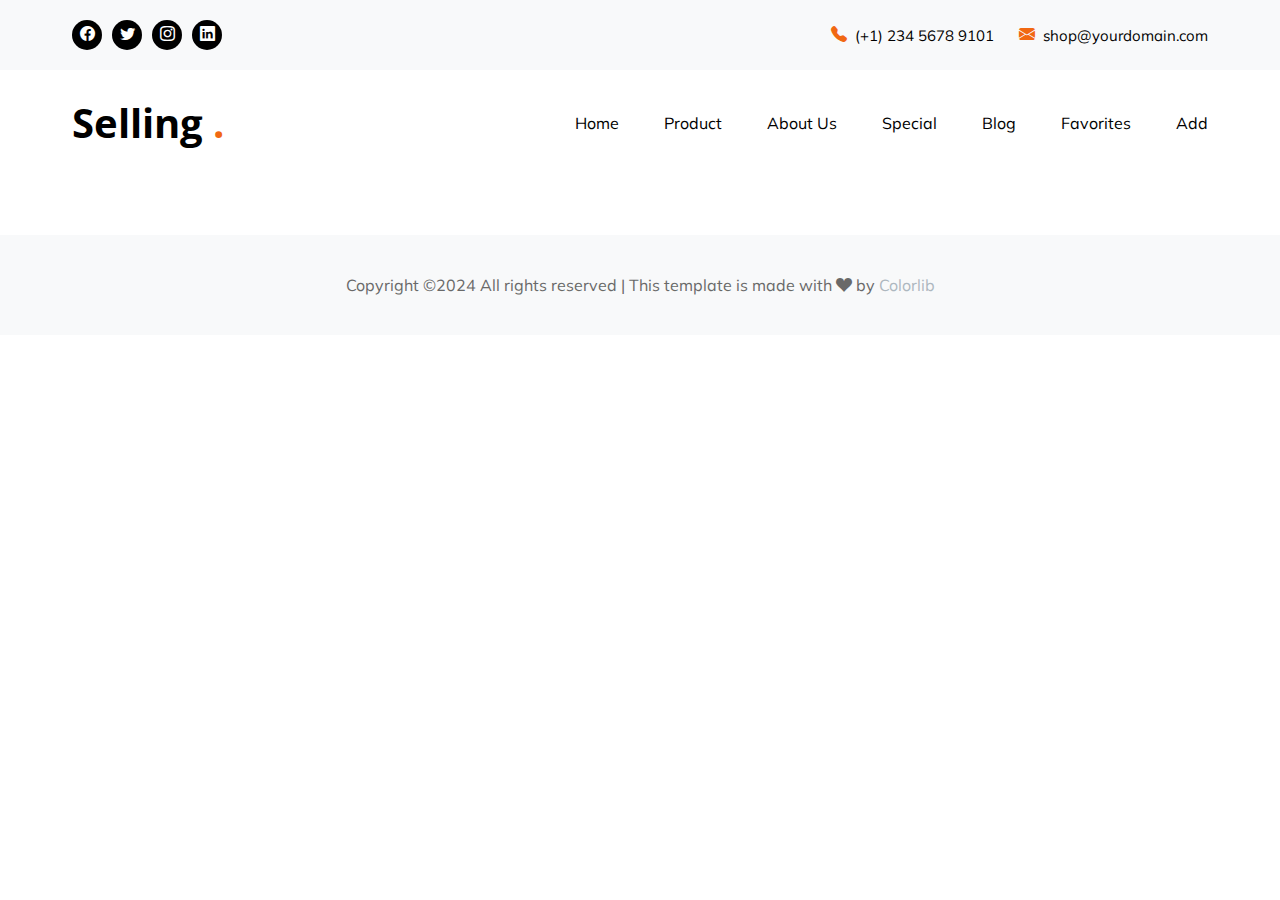
<file: details.html>
<!DOCTYPE html>
<html lang="en">
<head>
    <meta charset="UTF-8">
    <meta http-equiv="X-UA-Compatible" content="IE=edge">
    <meta name="viewport" content="width=device-width, initial-scale=1.0">
    <title>Details Selling</title>
    <link rel="preconnect" href="https://fonts.googleapis.com">
    <link rel="preconnect" href="https://fonts.gstatic.com" crossorigin>
    <link href="https://fonts.googleapis.com/css2?family=Mulish:wght@600&display=swap" rel="stylesheet">
    <link rel="preconnect" href="https://fonts.googleapis.com">
    <link rel="preconnect" href="https://fonts.gstatic.com" crossorigin>
    <link href="https://fonts.googleapis.com/css2?family=Open+Sans:wght@800&display=swap" rel="stylesheet">
    <link rel="stylesheet" href="https://cdn.jsdelivr.net/npm/bootstrap-icons@1.11.3/font/bootstrap-icons.min.css">
    <link rel="stylesheet" href="./assets/css/style.css">
</head>
<body>
    <!-- --Header-- -->
    <header>
        <div class="container">
            <div class="head">
                <div class="icons">
                    <div class="i"><i class="bi bi-facebook"></i></div>
                    <div class="i"><i class="bi bi-twitter"></i></div>
                    <div class="i"><i class="bi bi-instagram"></i></div>
                    <div class="i"><i class="bi bi-linkedin"></i></div>
                </div>
                <div class="text">
                    <div class="text1">
                        <i class="bi bi-telephone-fill"></i>
                        <p>(+1) 234 5678 9101</p>
                    </div>
                    <div class="text1">
                        <i class="bi bi-envelope-fill"></i>
                        <p>shop@yourdomain.com</p>
                    </div>
                </div>
            </div>
        </div>
    </header>

    <!-- --Navbar-- -->
    <nav>
        <div class="container">
            <div class="navbar">
                <h2>Selling <span>.</span></h2>
                <ul>
                    <li><a href="#">Home</a></li>
                    <li><a href="#">Product</a></li>
                    <li><a href="#">About Us</a></li>
                    <li><a href="#">Special</a></li>
                    <li><a href="#">Blog</a></li>
                    <li><a href="./favorites.html">Favorites</a></li>
                    <li><a href="./add.html">Add</a></li>
                </ul>
                <i class="bi bi-list"></i>
            </div>
        </div>
    </nav>

    <!-- --Details-- -->
    <div class="details">

    </div>

      <!-- --Footer-- -->
      <footer>
        <div class="container">
            <div class="copy">
                <p>Copyright ©2024 All rights reserved | This template is made with <i class="bi bi-suit-heart-fill"></i> by <a href="#">Colorlib</a></p>
            </div>
        </div>
    </footer>

    <script src="./assets/js/details.js"></script>
</body>
</html>
</file>
<file: assets/css/style.css>
* {
  margin: 0;
  padding: 0;
  box-sizing: border-box;
}

.container {
  max-width: 1200px;
  width: 100%;
  padding: 0 32px;
  margin: auto;
}

header {
  width: 100%;
  padding: 20px 0;
  background-color: rgb(248, 249, 250);
}
header .head {
  display: flex;
  justify-content: space-between;
  align-items: center;
}
header .head .icons {
  display: flex;
  align-items: center;
  gap: 10px;
}
header .head .icons .i {
  width: 30px;
  height: 30px;
  background-color: black;
  border-radius: 100%;
  display: flex;
  justify-content: center;
  align-items: center;
}
header .head .icons .i i {
  color: white;
  font-size: 15px;
  transition: all 0.5s ease;
}
header .head .icons .i i:hover {
  color: rgb(241, 104, 18);
  cursor: pointer;
}
header .head .text {
  display: flex;
  align-items: center;
  gap: 25px;
}
header .head .text .text1 {
  display: flex;
  align-items: center;
  gap: 8px;
}
header .head .text .text1 i {
  color: rgb(241, 104, 18);
}
header .head .text .text1 p {
  font-family: "Mulish", sans-serif;
  font-size: 15px;
}

nav {
  width: 100%;
  padding: 25px 0;
}
nav .navbar {
  display: flex;
  justify-content: space-between;
  align-items: center;
}
nav .navbar h2 {
  font-size: 40px;
  font-family: "Open Sans", sans-serif;
  cursor: pointer;
}
nav .navbar h2 span {
  color: rgb(241, 104, 18);
}
nav .navbar ul {
  display: flex;
  align-items: center;
  gap: 45px;
}
nav .navbar ul li {
  list-style-type: none;
  font-family: "Mulish", sans-serif;
  font-size: 16px;
}
nav .navbar ul li a {
  text-decoration: none;
  color: black;
  transition: all 0.5s ease;
}
nav .navbar ul li a:hover {
  color: rgb(241, 104, 18);
}
nav .navbar i {
  display: none;
  font-size: 40px;
}

.sect1 {
  width: 100%;
  padding: 120px 0;
  background-image: linear-gradient(rgba(0, 0, 0, 0.4), rgba(0, 0, 0, 0.4)), url("../images/hero_2.jpg");
  background-size: cover;
  background-repeat: no-repeat;
  background-position: top;
  background-attachment: fixed;
}
.sect1 .shop {
  width: 50%;
  display: flex;
  flex-direction: column;
  gap: 25px;
}
.sect1 .shop h1 {
  color: white;
  font-size: 80px;
  font-family: "Mulish", sans-serif;
  font-weight: bolder;
}
.sect1 .shop p {
  color: white;
  font-size: 18px;
  font-family: "Mulish", sans-serif;
  line-height: 1.6;
}
.sect1 .shop .club {
  display: flex;
  align-items: center;
  gap: 5px;
  margin-top: 20px;
}
.sect1 .shop .club #btn1 {
  width: 160px;
  height: 55px;
  background: none;
  border: 2px solid white;
  transition: all 0.5s ease;
  color: white;
  font-family: "Open Sans", sans-serif;
  font-family: 18px;
}
.sect1 .shop .club #btn1:hover {
  background-color: white;
  color: black;
  cursor: pointer;
}
.sect1 .shop .club #btn2 {
  width: 200px;
  height: 55px;
  background-color: white;
  border: 2px solid white;
  transition: all 0.5s ease;
  color: black;
  font-family: "Open Sans", sans-serif;
  font-family: 18px;
}
.sect1 .shop .club #btn2:hover {
  background: none;
  color: white;
  cursor: pointer;
}

.sect2 {
  width: 100%;
  padding: 80px 0;
}
.sect2 .product {
  display: flex;
  justify-content: center;
  align-items: center;
}
.sect2 .product .popular {
  width: 45%;
  display: flex;
  justify-content: center;
  align-items: center;
  flex-direction: column;
  gap: 10px;
}
.sect2 .product .popular h3 {
  font-family: "Mulish", sans-serif;
  color: rgb(173, 183, 191);
  font-size: 15px;
  text-align: center;
}
.sect2 .product .popular h2 {
  font-family: "Open Sans", sans-serif;
  font-size: 35px;
  text-align: center;
}
.sect2 .product .popular p {
  font-family: "Mulish", sans-serif;
  font-size: 16px;
  line-height: 1.6;
  text-align: center;
  color: dimgrey;
}
.sect2 .input {
  display: flex;
  justify-content: center;
  align-items: center;
  margin-top: 50px;
  gap: 20px;
}
.sect2 .input input {
  width: 350px;
  height: 45px;
  border: 2px solid black;
  padding-left: 15px;
  font-family: "Mulish", sans-serif;
  font-size: 17px;
}
.sect2 .input #sort {
  width: 140px;
  height: 45px;
  background-color: black;
  border: 2px solid black;
  transition: all 0.5s ease;
  color: white;
  font-family: "Open Sans", sans-serif;
  font-family: 18px;
  border-radius: 10px;
}
.sect2 .input #sort:hover {
  background: none;
  color: black;
  cursor: pointer;
}
.sect2 .selling {
  display: flex;
  justify-content: space-between;
  align-items: center;
  flex-wrap: wrap;
}
.sect2 .selling .wild {
  width: 32%;
  margin-top: 50px;
}
.sect2 .selling .wild .image {
  width: 100%;
  transition: all 0.5s ease;
  overflow: hidden;
}
.sect2 .selling .wild .image img {
  width: 100%;
  transition: all 0.5s ease;
}
.sect2 .selling .wild .image img:hover {
  scale: 1.1;
}
.sect2 .selling .wild .west {
  width: 100%;
  padding: 20px;
  display: flex;
  justify-content: center;
  align-items: center;
  flex-direction: column;
  gap: 10px;
}
.sect2 .selling .wild .west h2 {
  font-family: "Mulish", sans-serif;
  font-size: 17px;
}
.sect2 .selling .wild .west p {
  font-family: "Mulish", sans-serif;
  font-size: 14px;
  line-height: 1.6;
  text-align: center;
  color: dimgrey;
}
.sect2 .selling .wild .west button {
  width: 150px;
  height: 45px;
  background: none;
  border: 2px solid black;
  transition: all 0.5s ease;
  color: black;
  font-family: "Open Sans", sans-serif;
  font-family: 18px;
  text-transform: uppercase;
  margin-top: 20px;
}
.sect2 .selling .wild .west button:hover {
  background-color: black;
  color: white;
  cursor: pointer;
}

.sect3 {
  width: 100%;
  padding: 100px 0;
  background-color: rgb(248, 249, 250);
}
.sect3 .product {
  display: flex;
  justify-content: center;
  align-items: center;
}
.sect3 .product .popular {
  width: 45%;
  display: flex;
  justify-content: center;
  align-items: center;
  flex-direction: column;
  gap: 10px;
}
.sect3 .product .popular h3 {
  font-family: "Mulish", sans-serif;
  color: rgb(173, 183, 191);
  font-size: 15px;
  text-align: center;
}
.sect3 .product .popular h2 {
  font-family: "Open Sans", sans-serif;
  font-size: 35px;
  text-align: center;
}
.sect3 .product .popular p {
  font-family: "Mulish", sans-serif;
  font-size: 16px;
  line-height: 1.6;
  text-align: center;
  color: dimgrey;
}
.sect3 .about {
  padding: 50px;
  margin-top: 70px;
  display: flex;
  justify-content: center;
  gap: 80px;
  background-color: white;
}
.sect3 .about .left {
  width: 45%;
}
.sect3 .about .left img {
  width: 100%;
}
.sect3 .about .right {
  width: 45%;
  display: flex;
  flex-direction: column;
  gap: 20px;
}
.sect3 .about .right h2 {
  font-family: "Mulish", sans-serif;
  font-size: 25px;
}
.sect3 .about .right p {
  font-family: "Mulish", sans-serif;
  font-size: 16px;
  color: dimgrey;
  line-height: 1.6;
}
.sect3 .about .right h3 {
  font-family: "Mulish", sans-serif;
  font-size: 20px;
}
.sect3 .about .right .view {
  display: flex;
  align-items: center;
  gap: 5px;
  margin-top: 20px;
}
.sect3 .about .right .view #view1 {
  width: 140px;
  height: 40px;
  background: none;
  border: 2px solid black;
  transition: all 0.5s ease;
  color: black;
  font-family: "Open Sans", sans-serif;
  font-family: 16px;
}
.sect3 .about .right .view #view1:hover {
  background-color: black;
  color: white;
  cursor: pointer;
}
.sect3 .about .right .view #view2 {
  width: 140px;
  height: 40px;
  background-color: black;
  border: 2px solid black;
  transition: all 0.5s ease;
  color: white;
  font-family: "Open Sans", sans-serif;
  font-family: 16px;
}
.sect3 .about .right .view #view2:hover {
  background: none;
  color: black;
  cursor: pointer;
}

.sect4 {
  width: 100%;
  padding: 80px 0;
}
.sect4 .team {
  display: flex;
  justify-content: center;
  align-items: center;
  flex-direction: column;
}
.sect4 .team p {
  color: rgb(173, 183, 191);
  font-family: "Mulish", sans-serif;
  font-size: 15px;
  letter-spacing: 1px;
}
.sect4 .team h2 {
  font-family: "Open Sans", sans-serif;
  font-size: 35px;
}
.sect4 .nisi {
  display: flex;
  justify-content: space-between;
  align-items: center;
}
.sect4 .nisi .founder {
  width: 32%;
  margin-top: 50px;
  display: flex;
  justify-content: center;
  align-items: center;
  flex-direction: column;
  gap: 15px;
}
.sect4 .nisi .founder img {
  width: 70%;
}
.sect4 .nisi .founder h3 {
  font-family: "Mulish", sans-serif;
  font-size: 17px;
  color: dimgrey;
}
.sect4 .nisi .founder span {
  font-family: "Mulish", sans-serif;
  font-size: 13px;
  color: rgb(173, 183, 191);
}
.sect4 .nisi .founder p {
  font-family: "Mulish", sans-serif;
  font-size: 16px;
  text-align: center;
  color: dimgrey;
  line-height: 1.6;
}
.sect4 .nisi .founder .circle {
  display: flex;
  align-items: center;
  gap: 10px;
}
.sect4 .nisi .founder .circle .f {
  width: 30px;
  height: 30px;
  background-color: dimgrey;
  border-radius: 100%;
  display: flex;
  justify-content: center;
  align-items: center;
  transition: all 0.5s ease;
}
.sect4 .nisi .founder .circle .f i {
  color: white;
  font-size: 14px;
}
.sect4 .nisi .founder .circle .f:hover {
  background-color: black;
  cursor: pointer;
}

.sect5 {
  width: 100%;
  padding: 100px 0;
  background-image: linear-gradient(rgba(0, 0, 0, 0.4), rgba(0, 0, 0, 0.4)), url("../images/hero_2.jpg");
  background-size: cover;
  background-repeat: no-repeat;
  background-position: top;
  background-attachment: fixed;
}
.sect5 .special {
  display: flex;
  justify-content: center;
  align-items: center;
}
.sect5 .special .summer {
  width: 60%;
  display: flex;
  justify-content: center;
  align-items: center;
  flex-direction: column;
  gap: 20px;
}
.sect5 .special .summer h3 {
  font-family: "Mulish", sans-serif;
  color: rgb(173, 183, 191);
  font-size: 15px;
  text-align: center;
}
.sect5 .special .summer h2 {
  font-family: "Open Sans", sans-serif;
  font-size: 40px;
  text-align: center;
  color: white;
}
.sect5 .special .summer p {
  font-family: "Mulish", sans-serif;
  font-size: 20px;
  line-height: 1.6;
  text-align: center;
  color: white;
}
.sect5 .special .summer .week {
  width: 100%;
  display: flex;
  justify-content: center;
  align-items: center;
  flex-wrap: wrap;
  gap: 20px;
}
.sect5 .special .summer .week .days {
  width: 85px;
  padding: 20px;
  display: flex;
  justify-content: center;
  align-items: center;
  flex-direction: column;
  border-radius: 10px;
  background-color: white;
  margin-top: 30px;
}
.sect5 .special .summer .week .days h2 {
  color: rgb(70, 221, 176);
  font-family: "Mulish", sans-serif;
}
.sect5 .special .summer .week .days p {
  color: dimgrey;
  font-family: "Mulish", sans-serif;
  font-size: 15px;
}
.sect5 .special .summer button {
  width: 180px;
  height: 55px;
  background: none;
  border: 2px solid white;
  transition: all 0.5s ease;
  color: white;
  font-family: "Open Sans", sans-serif;
  font-family: 20px;
  margin-top: 30px;
  text-transform: uppercase;
}
.sect5 .special .summer button:hover {
  background-color: white;
  color: black;
  cursor: pointer;
}

footer {
  width: 100%;
  padding: 40px 0;
  background-color: rgb(248, 249, 250);
}
footer .copy {
  display: flex;
  justify-content: center;
  align-items: center;
}
footer .copy p {
  font-family: "Mulish", sans-serif;
  font-size: 16px;
  color: dimgrey;
  text-align: center;
}
footer .copy p a {
  text-decoration: none;
  color: rgb(173, 183, 191);
}
footer .copy p i {
  color: dimgrey;
}

.add {
  width: 100%;
  background-color: bisque;
  padding: 50px 0;
  display: flex;
  justify-content: center;
  align-items: center;
  flex-direction: column;
  gap: 50px;
}
.add form {
  width: 420px;
  padding: 30px;
  background-color: rgb(115, 157, 158);
  border-radius: 10px;
  display: flex;
  flex-direction: column;
  gap: 15px;
}
.add form label {
  font-family: "Mulish", sans-serif;
  font-size: 18px;
  margin-top: 5px;
}
.add form img {
  width: 50%;
  margin-left: 50px;
}
.add form input[type=text] {
  width: 100%;
  height: 45px;
  padding-left: 15px;
  font-family: "Mulish", sans-serif;
  font-size: 16px;
  border: 2px solid teal;
  outline: none;
}
.add form input[type=file]::-webkit-file-upload-button {
  width: 140px;
  height: 45px;
  font-family: "Mulish", sans-serif;
  font-size: 16px;
  border: 2px solid teal;
  background-color: teal;
  color: white;
  cursor: pointer;
  border-radius: 5px;
}
.add form input[type=file]::file-selector-button {
  width: 140px;
  height: 45px;
  font-family: "Mulish", sans-serif;
  font-size: 16px;
  border: 2px solid teal;
  background-color: teal;
  color: white;
  cursor: pointer;
  border-radius: 5px;
}
.add form input[type=submit] {
  width: 140px;
  height: 45px;
  font-family: "Mulish", sans-serif;
  font-size: 16px;
  border: 2px solid teal;
  background-color: teal;
  color: white;
  cursor: pointer;
  margin-left: 100px;
  margin-top: 20px;
  border-radius: 5px;
}
.add table {
  width: 90%;
  border: 2px solid teal;
  border-collapse: collapse;
}
.add table tr {
  border: 2px solid teal;
}
.add table tr th {
  font-family: "Mulish", sans-serif;
  font-size: 16px;
  color: brown;
  border-right: 2px solid teal;
  padding: 10px 0;
}
.add table tr td {
  font-family: "Mulish", sans-serif;
  font-size: 16px;
  color: brown;
  border-right: 2px solid teal;
  padding: 10px 0;
  text-align: center;
}
.add table tr td button {
  width: 100px;
  height: 40px;
  font-family: "Mulish", sans-serif;
  font-size: 16px;
  border: 2px solid teal;
  background-color: teal;
  color: white;
  cursor: pointer;
  border-radius: 5px;
}

.details {
  width: 100%;
  padding: 30px 0;
  display: flex;
  justify-content: center;
  align-items: center;
}
.details .wild {
  width: 32%;
  margin-top: 50px;
  border: 2px solid teal;
}
.details .wild .image {
  width: 100%;
}
.details .wild .image img {
  width: 100%;
}
.details .wild .west {
  width: 100%;
  padding: 10px 0;
  display: flex;
  justify-content: center;
  align-items: center;
  flex-direction: column;
  gap: 10px;
}
.details .wild .west h2 {
  font-family: "Mulish", sans-serif;
  font-size: 17px;
}
.details .wild .west p {
  font-family: "Mulish", sans-serif;
  font-size: 16px;
  line-height: 1.6;
  text-align: center;
}

@media screen and (max-width: 990px) {
  .container {
    max-width: 800px;
  }
  header .head .text .text1 p {
    display: none;
  }
  nav .navbar ul {
    display: none;
  }
  nav .navbar i {
    display: block;
  }
  .sect1 .shop {
    width: 60%;
  }
  .sect1 .shop h1 {
    font-size: 40px;
  }
  .sect1 .shop .club {
    flex-direction: column;
    justify-content: flex-start;
    align-items: flex-start;
  }
  .sect2 .selling .wild {
    width: 47%;
  }
  .sect4 .nisi {
    flex-wrap: wrap;
  }
  .sect4 .nisi .founder {
    width: 47%;
  }
}
@media screen and (max-width: 768px) {
  .container {
    max-width: 600px;
  }
  .sect1 .shop {
    width: 100%;
  }
  .sect1 .shop h1 {
    font-size: 35px;
  }
  .sect1 .shop .club {
    flex-direction: row;
  }
  .sect2 .product .popular {
    width: 100%;
  }
  .sect2 .selling {
    flex-direction: column;
  }
  .sect2 .selling .wild {
    width: 100%;
  }
  .sect3 .product .popular {
    width: 100%;
  }
  .sect3 .about {
    flex-direction: column;
  }
  .sect3 .about .left {
    width: 100%;
  }
  .sect3 .about .right {
    width: 100%;
  }
  .sect3 .about .right .view {
    flex-direction: column;
    gap: 10px;
  }
  .sect3 .about .right .view #view1 {
    width: 100%;
  }
  .sect3 .about .right .view #view2 {
    width: 100%;
  }
  .sect4 .nisi {
    flex-direction: column;
  }
  .sect4 .nisi .founder {
    width: 100%;
  }
  .sect5 .special .summer {
    width: 100%;
  }
}
@media screen and (max-width: 576px) {
  .container {
    max-width: 1200px;
  }
  .sect1 .shop {
    width: 100%;
  }
  .sect1 .shop .club {
    flex-direction: column;
  }
  .sect1 .shop .club #btn1 {
    width: 100%;
  }
  .sect1 .shop .club #btn2 {
    width: 100%;
  }
  .sect4 .nisi {
    flex-direction: column;
  }
  .sect4 .nisi .founder {
    width: 100%;
  }
  .sect4 .nisi .founder img {
    width: 90%;
  }
}/*# sourceMappingURL=style.css.map */
</file>
